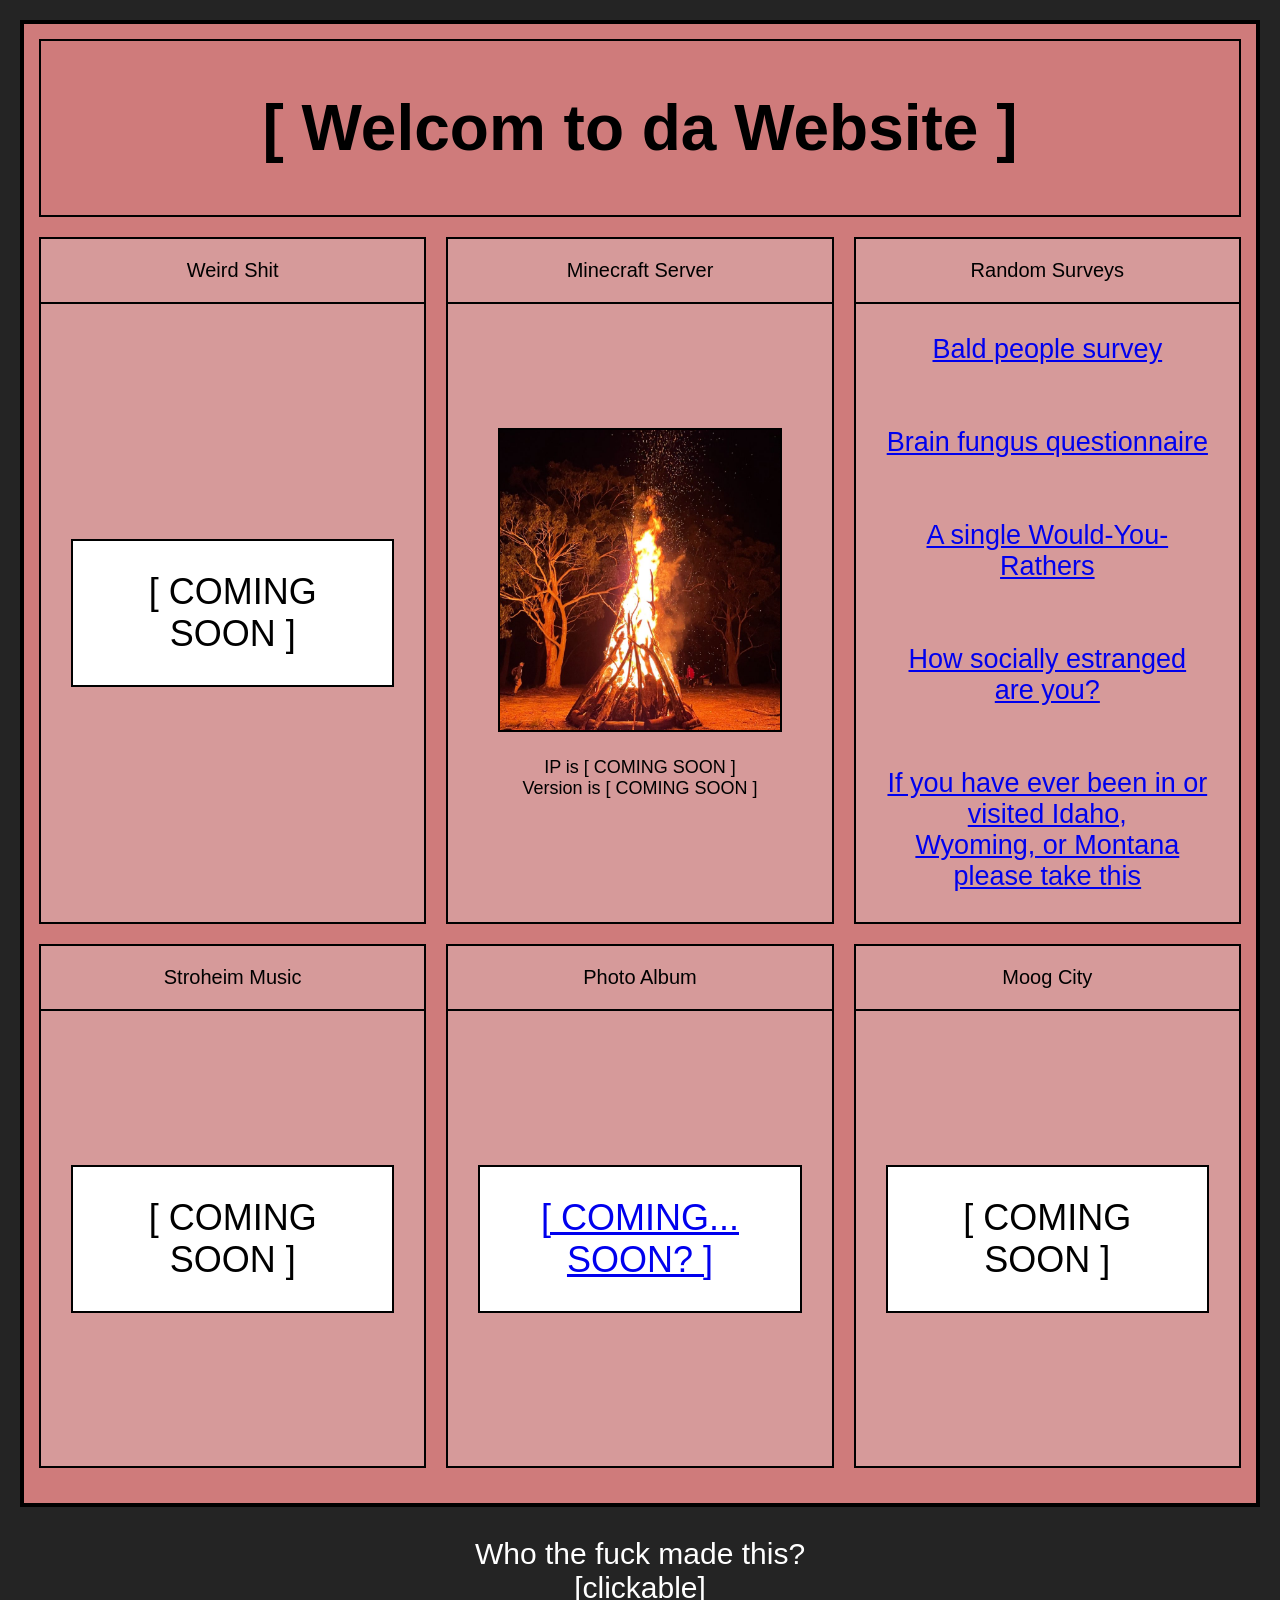
<file: burner.html>
<!DOCTYPE html>
<html lang="en">
<head>
    <meta charset="UTF-8">
    <title>Seraphim Burner</title>
    <meta name="viewport" content="width=device-width, initial-scale=1.0">

    <style>
        body {
            margin: 0;
            padding: 20px;
            background-color: #242424;
            font-family: Arial, Helvetica, sans-serif;
        }

        .container {
            border: 4px solid #000;
            padding: 15px;
            background-color: #cf7b7b;
        }

        .title {
            border: 2px solid #000;
            text-align: center;
            padding: 50px 10px;
            font-size: 64px;
            font-weight: bold;
            margin-bottom: 0px;
            background-color: #cf7b7b;
        }

        .columns {
            display: flex;
            justify-content: space-between;
            margin-top: 20px;
            margin-bottom: 20px;
            gap: 20px;
        }

        .column {
            flex: 1;
            border: 2px solid #000;
            display: flex;
            flex-direction: column;
            background-color: #d69a9a;
            min-height: 520px;
        }

        .column-header {
            border-bottom: 2px solid #000;
            text-align: center;
            padding: 20px 10px;
            font-size: 20px;
            font-weight: 500;
        }

        .column-content {
            flex: 1;
            padding: 30px;
            display: flex;
            flex-direction: column;
            justify-content: center;
            align-items: center;
            text-align: center;
        }

        /* Coming Soon Box */
        .coming-soon {
            border: 2px solid #000;
            background-color: #ffffff;
            padding: 30px 60px;
            font-size: 36px;
            font-weight: 500;
        }

        .bonfire-image {
         width: 280px;
         height: 300px;
          object-fit: cover;
          border: 2px solid #000;
          margin-bottom: 15px;
        }

        .server-info {
            font-size: 18px;
            margin-top: 10px;
        }

        /* Survey list styling */
        .survey-list {
            list-style: none;
            padding: 0;
            margin: 0;
            font-size: 27px;
        }

        .survey-list li {
            margin: 20px 0;
            color: white;
            font-size: 70px;
        }
        .footer-link {
             text-align: center;
               margin-top: 30px;
        }

        .footer-link a {
           color: white;
          font-size: 30px;
          text-decoration: none;
}

        .footer-link a:hover {
            text-decoration: underline;
}

        @media (max-width: 900px) {
            .columns {
                flex-direction: column;
            }
        }
        
    </style>
</head>
<body>

    <div class="container">
        <div class="inner-container">

            <div class="title">
                [ Welcom to da Website ]
            </div>

            <div class="columns" style="margin-top: 20px;">
                <!-- Left Column -->
                <div class="column">
                    <div class="column-header">
                        Weird Shit
                    </div>
                    <div class="column-content">
                        <div class="coming-soon">
                            [ COMING SOON ]
                        </div>
                    </div>
                </div>

                <!-- Middle Column -->
                <div class="column">
                    <div class="column-header">
                        Minecraft Server
                    </div>
                    <div class="column-content">
                        <img src="bonfire.jpg.jpg" alt="Bonfire" class="bonfire-image">
                        <div class="server-info">
                            IP is [ COMING SOON ]<br>
                            Version is [ COMING SOON ]
                        </div>
                    </div>
                </div>

                <!-- Right Column -->
                <div class="column">
                    <div class="column-header">
                        Random Surveys
                    </div>
                    <div class="column-content">
                        <ul class="survey-list">
                            <a href="https://docs.google.com/forms/d/e/1FAIpQLSeed8zmQBOiDusQjmm6N0noQznXDBZWTVg-w5wr-mor0JGlIw/viewform?usp=dialog">Bald people survey</a><br><br>
                            <br>
                            <a href="https://docs.google.com/forms/d/e/1FAIpQLSc63qZ7mlU5YtQvxM9rqoXIfDJceSAHLOl7hDGJQoDGAwdl4A/viewform?usp=dialog">Brain fungus questionnaire</a><br><br>
                            <br>
                            <a href="https://docs.google.com/forms/d/e/1FAIpQLSfqcekCAwsLeAeWv9JuaG7I6_7EZHxvugyTuHx6rYHGGD_vdQ/viewform?usp=dialog">A single Would-You-Rathers</a><br><br>
                            <br>
                            <a href="https://docs.google.com/forms/d/e/1FAIpQLSe0eW81F0M6DCMOZCFrZFuVil4DynkiNqWkPdZ7MmKGIEz_Og/viewform?usp=dialog">How socially estranged are you?</a><br><br>
                            <br>
                            <a href="https://docs.google.com/forms/d/e/1FAIpQLSfIIBScvLQDntTO-iGCPwvzn14fxsXzU8LOiSXv2GnQ3eg7Hg/viewform?usp=dialog">If you have ever been in or visited Idaho, <br>Wyoming, or Montana please take this</a>
                        </ul>
                    </div>
                </div>
            </div>

            <div class="columns">

                <!-- Left Column -->
                <div class="column">
                    <div class="column-header">
                        Stroheim Music
                    </div>
                    <div class="column-content">
                        <div class="coming-soon">
                            [ COMING SOON ]
                        </div>
                    </div>
                </div>

                <!-- Middle Column -->
                <div class="column">
                    <div class="column-header">
                        Photo Album
                    </div>
                    <div class="column-content">
                        <div class="coming-soon">
                            <a href="https://carly-mastless-communicatively.ngrok-free.dev/photo_album.html">
                                [ COMING... SOON? ]

                            </a>
                        </div>
                    </div>
                </div>

                <!-- Right Column -->
                <div class="column">
                    <div class="column-header">
                        Moog City
                    </div>
                    <div class="column-content">
                        <div class="coming-soon">
                            [ COMING SOON ]
                        </div>
                    </div>
                </div>
            </div>
        </div>
    </div>
<div class="footer-link">
    <a href="https://en.wikipedia.org/wiki/Transmissible_spongiform_encephalopathy">
        Who the fuck made this?<br>
        [clickable]
    </a>
</div>
</body>
</html>
</file>
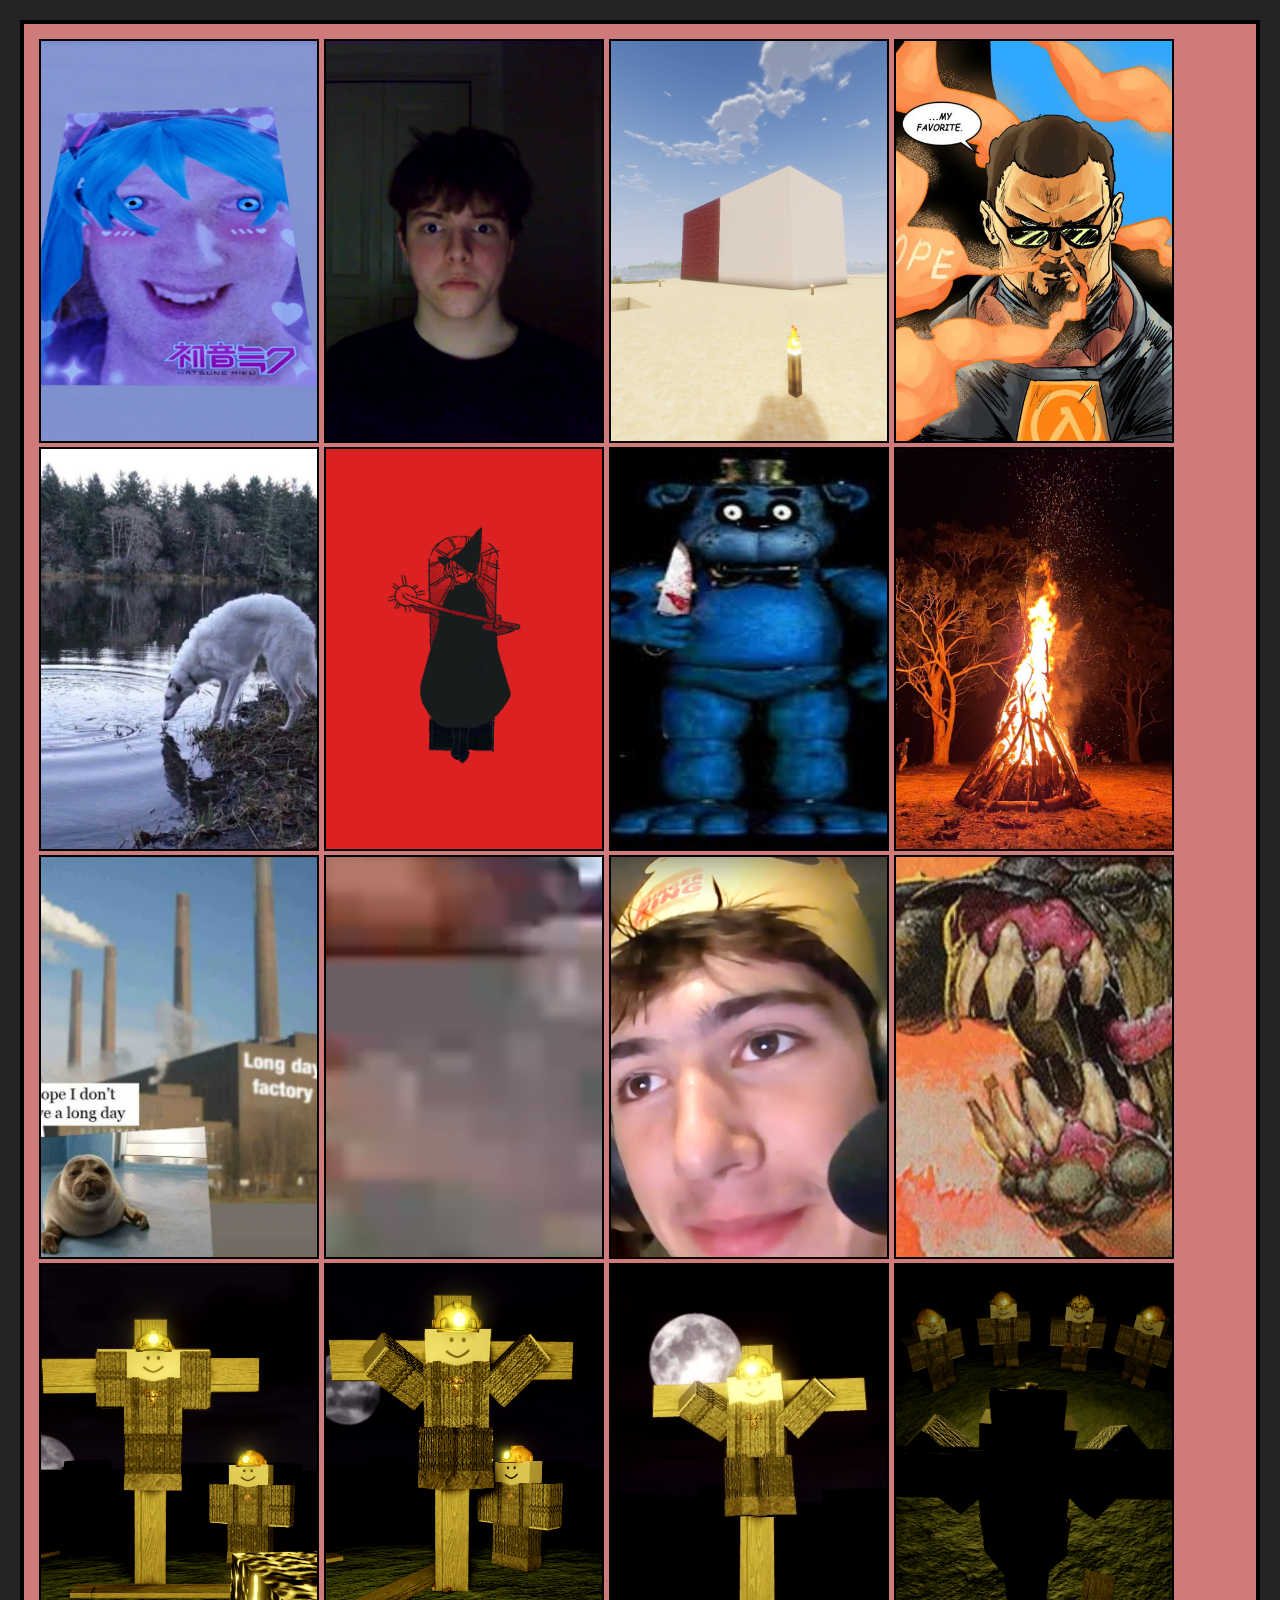
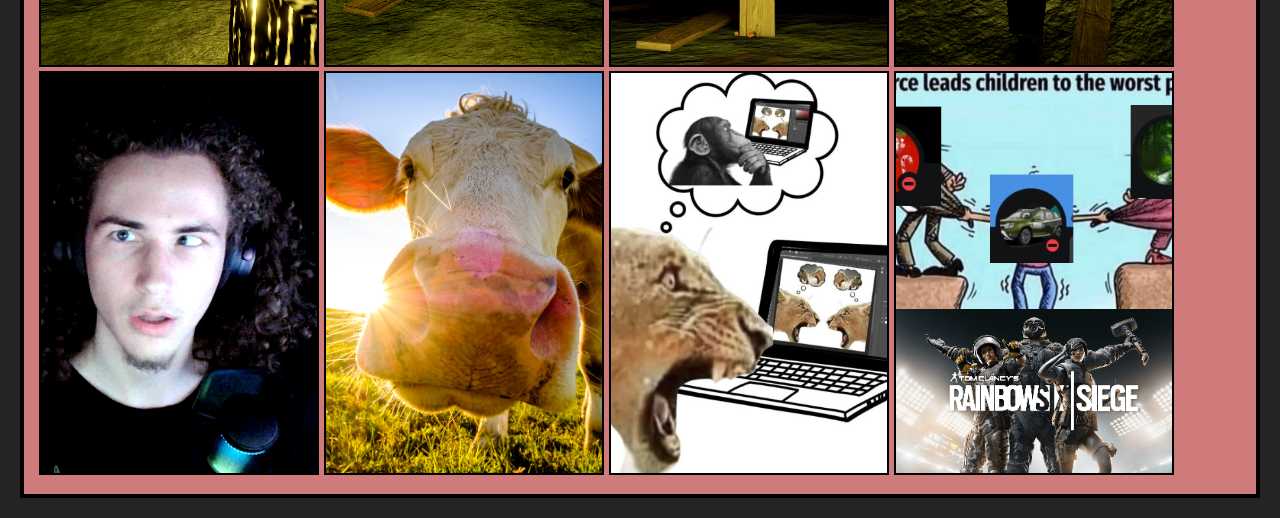
<file: photo_album.html>
<!DOCTYPE html>
<html lang="en">
<head>
    <meta charset="UTF-8">
    <title>Photo Album</title>
    <meta name="viewport" content="width=device-width, initial-scale=1.0">

    <style>
        body {
            margin: 0;
            padding: 20px;
            background-color: #242424;
            font-family: Arial, Helvetica, sans-serif;
        }

        .container {
            border: 4px solid #000;
            padding: 15px;
            background-color: #cf7b7b;
        }

        .title {
            border: 2px solid #000;
            text-align: center;
            padding: 50px 10px;
            font-size: 64px;
            font-weight: bold;
            margin-bottom: 0px;
            background-color: #cf7b7b;
        }

        .columns {
            display: flex;
            justify-content: space-between;
            margin-top: 20px;
            margin-bottom: 20px;
            gap: 20px;
        }

        .column {
            flex: 1;
            border: 2px solid #000;
            display: flex;
            flex-direction: column;
            background-color: #d69a9a;
            min-height: 520px;
        }

        .column-header {
            border-bottom: 2px solid #000;
            text-align: center;
            padding: 20px 10px;
            font-size: 20px;
            font-weight: 500;
        }

        .column-content {
            flex: 1;
            padding: 30px;
            display: flex;
            flex-direction: column;
            justify-content: center;
            align-items: center;
            text-align: center;
        }

        /* Coming Soon Box */
        .coming-soon {
            border: 2px solid #000;
            background-color: #ffffff;
            padding: 30px 60px;
            font-size: 36px;
            font-weight: 500;
        }

        .imagel {
          border: 2px solid #000;
            width: 23%;
            height: 400px;
            object-fit: cover;
        }
        .imager {   
          border: 2px solid #000;
            width: 23%;
            height: 400px;
            object-fit: cover;
        }
        
        .server-info {
            font-size: 18px;
            margin-top: 10px;
        }

        /* Survey list styling */
        .survey-list {
            list-style: none;
            padding: 0;
            margin: 0;
            font-size: 27px;
        }

        .survey-list li {
            margin: 20px 0;
            color: white;
            font-size: 70px;
        }
        .footer-link {
             text-align: center;
               margin-top: 30px;
        }

        .footer-link a {
           color: white;
          font-size: 30px;
          text-decoration: none;
}

        .footer-link a:hover {
            text-decoration: underline;
}

        @media (max-width: 900px) {
            .columns {
                flex-direction: column;
            }
        }
        
    </style>
</head>
<body>
    <div class="container">
        <div class="inner-container">
            <img src="165023585_18267976343_1754271704344.png" alt="Bonfire" class="imagel"> <img src="Screenshot_2026-03-01_225119.png" alt="Bonfire" class="imagel"> <img src="2026-03-12_18.14.15.png" alt="Bonfire" class="imager"> <img src="HOPE.png" alt="Bonfire" class="imager">
            <img src="bc577c08a53fb78e7ae206ab864792ae.jpg" alt="Bonfire" class="imagel"> <img src="STAR.png" alt="Bonfire" class="imagel"> <img src="bear5.jpg" alt="Bonfire" class="imager"> <img src="bonfire.jpg.jpg" alt="Bonfire" class="imager">
            <img src="wasdwa.jpg" alt="Bonfire" class="imagel"> <img src="that_is_not_a_dog.png" alt="Bonfire" class="imagel"> <img src="stroheim.png" alt="Bonfire" class="imager"> <img src="card-E0zK3-art_crop.png" alt="Bonfire" class="imager">
            <img src="cru4.png" alt="Bonfire" class="imagel"> <img src="cru3.png" alt="Bonfire" class="imagel"> <img src="cru2.png" alt="Bonfire" class="imager"> <img src="cru1.png" alt="Bonfire" class="imager">
            <img src="imagenar.png" alt="Bonfire" class="imagel"> <img src="5-Fun-Facts-About-Cows-Debunking-Common-Myths.jpg" alt="Bonfire" class="imagel"> <img src="the-tiger-from-the-tiger-yelling-at-pondering-monkey-meme-v0-kfe5k153ouff1.webp" alt="Bonfire" class="imager"> <img src="perfecteavea.webp" alt="Bonfire" class="imager">
        </div>
    </div>
</body>
</html>
</file>
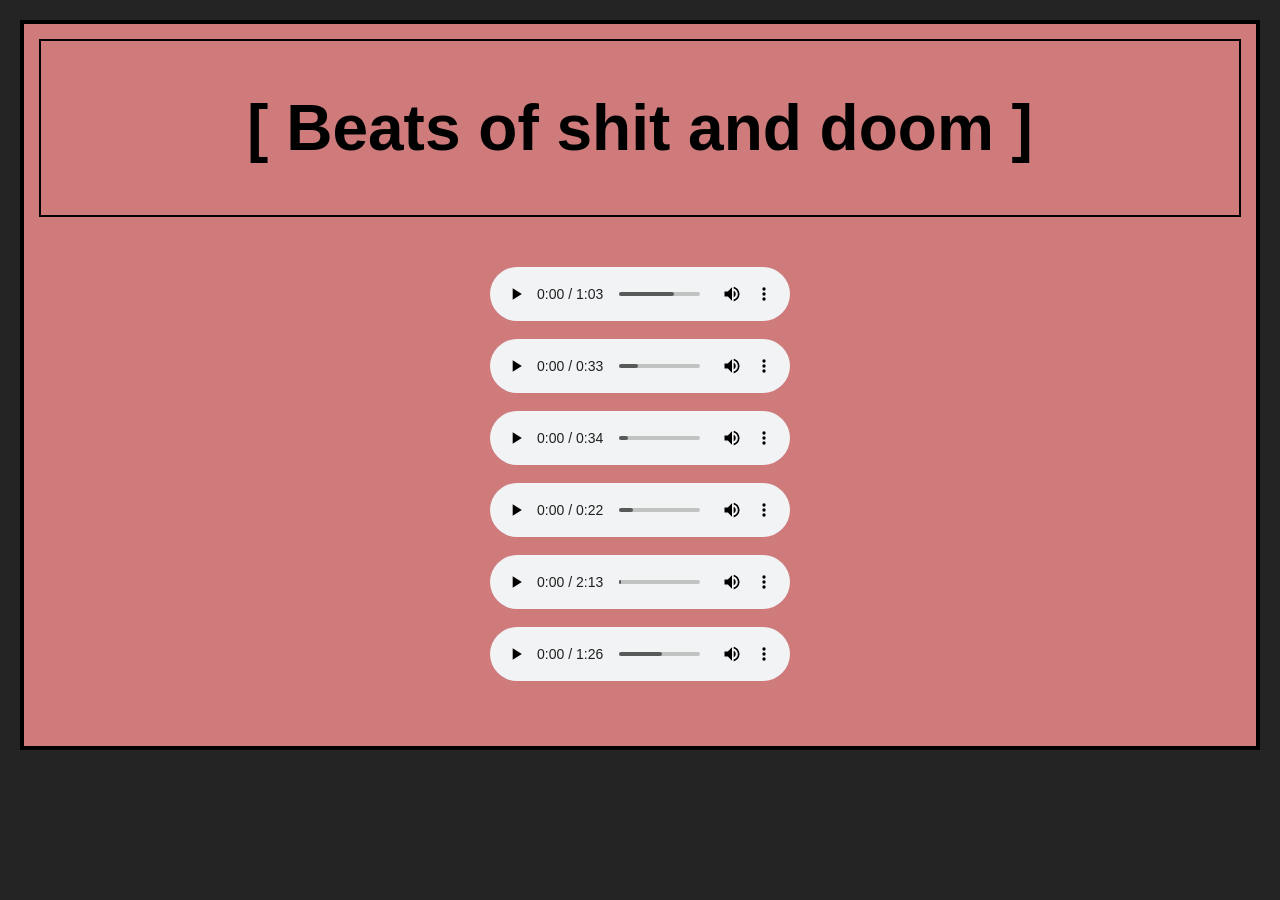
<file: stroheim-music.html>
<!DOCTYPE html>
<html lang="en">
<head>
    <meta charset="UTF-8">
    <title>Stroheim Music</title>
    <meta name="viewport" content="width=device-width, initial-scale=1.0">

    <style>
        body {
            margin: 0;
            padding: 20px;
            background-color: #242424;
            font-family: Arial, Helvetica, sans-serif;
        }

        .container {
            border: 4px solid #000;
            padding: 15px;
            background-color: #cf7b7b;
        }

        .title {
            border: 2px solid #000;
            text-align: center;
            padding: 50px 10px;
            font-size: 64px;
            font-weight: bold;
            margin-bottom: 0px;
            background-color: #cf7b7b;
        }

        .columns {
            display: flex;
            justify-content: space-between;
            margin-top: 20px;
            margin-bottom: 20px;
            gap: 20px;
        }

        .column {
            flex: 1;
            border: 2px solid #000;
            display: flex;
            flex-direction: column;
            background-color: #d69a9a;
            min-height: 520px;
        }

        .column-header {
            border-bottom: 2px solid #000;
            text-align: center;
            padding: 20px 10px;
            font-size: 20px;
            font-weight: 500;
        }

        .column-content {
            flex: 1;
            padding: 30px;
            display: flex;
            flex-direction: column;
            justify-content: center;
            align-items: center;
            text-align: center;
        }

        /* Coming Soon Box */
        .coming-soon {
            border: 2px solid #000;
            background-color: #ffffff;
            padding: 30px 60px;
            font-size: 36px;
            font-weight: 500;
        }

        .bonfire-image {
         width: 280px;
         height: 300px;
          object-fit: cover;
          border: 2px solid #000;
        }
        
        .me-image {
         width: 280px;
         height: 300px;
          object-fit: cover;
          border: 2px solid #000;
        }
        
        .server-info {
            font-size: 18px;
            margin-top: 10px;
        }

        /* Survey list styling */
        .survey-list {
            list-style: none;
            padding: 0;
            margin: 0;
            font-size: 27px;
        }

        .survey-list li {
            margin: 20px 0;
            color: white;
            font-size: 70px;
        }
        .footer-link {
             text-align: center;
               margin-top: 30px;
        }

        .footer-link a {
           color: white;
          font-size: 30px;
          text-decoration: none;
}

        .footer-link a:hover {
            text-decoration: underline;
}

        @media (max-width: 900px) {
            .columns {
                flex-direction: column;
            }
        }
        
    </style>
</head>
    <body>
    <div class="container">
        <div class="inner-container">
            <div class="title">
                [ Beats of shit and doom ]
            </div>
            <div class="columns" style="margin-top: 20px;">
                <div class="column-content">
                <audio controls>
                    <source src="first beat.mp3" type="audio/mpeg">
                </audio>
                    <br>
                <audio controls>
                    <source src="Shit Slop Beat.mp3" type="audio/mpeg">
                </audio>
                    <br>
                <audio controls>
                    <source src="Tritater Is a Dork.mp3" type="audio/mpeg">
                </audio>
                    <br>
                <audio controls>
                    <source src="alien shit.mp3" type="audio/mpeg">
                </audio>
                    <br>
                <audio controls>
                    <source src="minecraft ass beat.mp3" type="audio/mpeg">
                </audio>
                    <br>
                <audio controls>
                    <source src="beat 5 + Todd.mp3" type="audio/mpeg">
                </audio>
                </div>
            </div>
        </div>
    </div>
</body>
</html>
</file>
